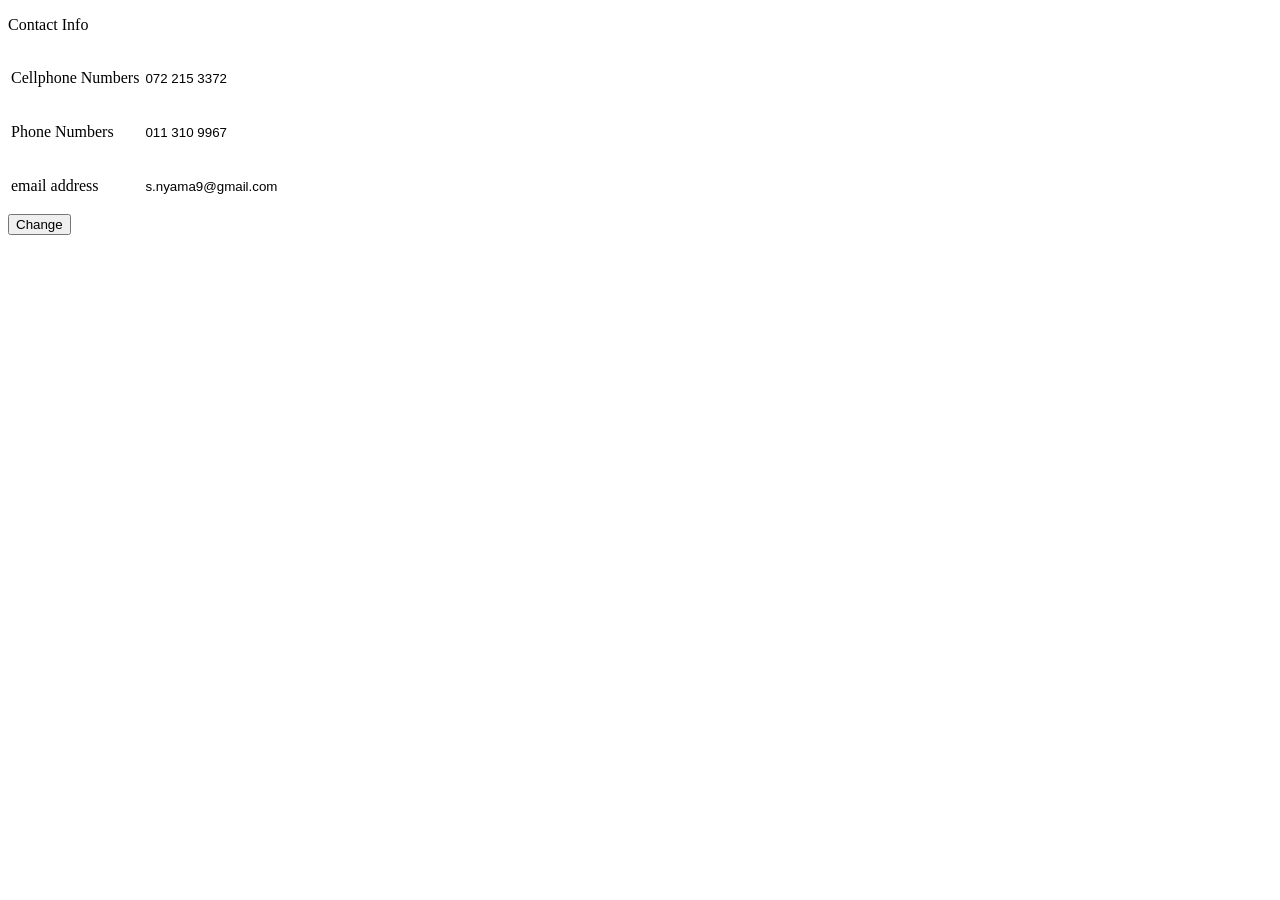
<file: profile/account-settings/js/1.html>
<!DOCTYPE html>
<html lang="en">
<head>
    <meta charset="UTF-8">
    <meta http-equiv="X-UA-Compatible" content="IE=edge">
    <meta name="viewport" content="width=device-width, initial-scale=1.0">
    <title>Document</title>
    <link rel="stylesheet" href="1.css">
    <script src="https://ajax.googleapis.com/ajax/libs/jquery/2.1.1/jquery.min.js"></script>
</head>

<body>
    <div class='topinfobar'>
        <p>Contact Info</p>
    </div>
    <table id="form" class="view">
        <tbody>
            <tr>
                <td>
                    <p >Cellphone Numbers</p>
                </td>
                <td>
                    <p><input type="text" value="072 215 3372" readonly /></p>
                </td>
            </tr>
            <tr>
                <td>
                    <p >Phone Numbers</p>
                </td>
                <td>
                    <p><input type="text" value="011 310 9967" readonly /></p>
                </td>
            </tr>
            <tr>
                <td>
                    <p >email address</p>
                </td>
                <td>
                    <p><input type="email" value="s.nyama9@gmail.com" readonly /></p>
                </td>
            </tr>
        </tbody>
    </table>
    <button id="edit">Change</button>
    <script src="1.js"></script> 
    

</body>

</html>
</file>
<file: profile/account-settings/js/1.css>
.view input {
    border:0;
    background:0;
    outline:none !important;
  }
</file>
